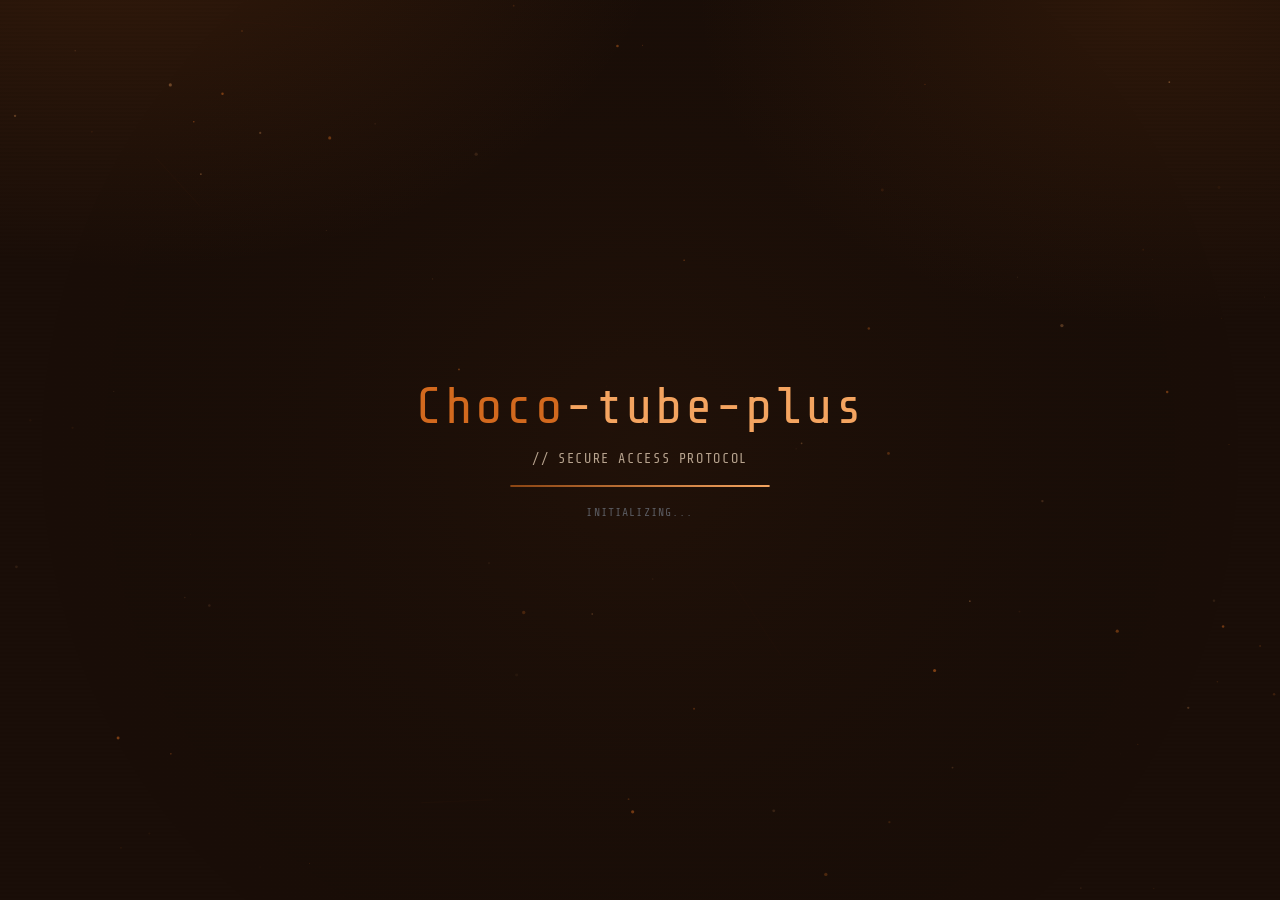
<file: templates/login.html>
<!DOCTYPE html>
<html lang="ja">
<head>
  <meta charset="UTF-8" />
  <meta name="viewport" content="width=device-width, initial-scale=1.0" />
  <title>Login — Choco-tube-plus</title>
  <link rel="preconnect" href="https://fonts.googleapis.com">
  <link rel="preconnect" href="https://fonts.gstatic.com" crossorigin>
  <link rel="stylesheet" href="https://fonts.googleapis.com/css2?family=Share+Tech+Mono&display=swap">
  <style>
    *, *::before, *::after { box-sizing: border-box; margin: 0; padding: 0; }

    :root {
      --bg: #1a0e08;
      --accent: #8b4513;
      --accent-bright: #d2691e;
      --cyan: #f4a460;
      --pink: #cd853f;
      --text: #f5ead8;
      --muted: #b8a48f;
      --border: rgba(210, 140, 70, 0.22);
      --border-glow: rgba(218, 165, 90, 0.55);
      --surface: rgba(45, 26, 16, 0.88);
    }

    html, body {
      width: 100%; height: 100%;
      background:
        radial-gradient(900px 600px at 10% -10%, rgba(210,105,30,0.14), transparent 60%),
        radial-gradient(700px 500px at 90% 0%, rgba(139,69,19,0.18), transparent 65%),
        var(--bg);
      background-attachment: fixed;
      font-family: 'Segoe UI', system-ui, sans-serif;
      color: var(--text);
      overflow: hidden;
    }

    /* ─── CANVAS ─── */
    #bgCanvas {
      position: fixed;
      inset: 0;
      width: 100%; height: 100%;
      z-index: 0;
    }

    /* ─── INTRO OVERLAY ─── */
    #intro {
      position: fixed;
      inset: 0;
      z-index: 10;
      display: flex;
      flex-direction: column;
      align-items: center;
      justify-content: center;
      gap: 1.2rem;
      pointer-events: none;
    }

    .intro-logo {
      font-family: 'Share Tech Mono', monospace;
      font-size: clamp(1.8rem, 5vw, 3.2rem);
      letter-spacing: 0.04em;
      line-height: 1;
      opacity: 0;
      transform: translateY(12px);
      transition: opacity 0.6s ease, transform 0.6s ease;
    }
    .intro-logo.visible { opacity: 1; transform: translateY(0); }
    .intro-logo .logo-inv { color: var(--accent-bright); }
    .intro-logo .logo-tube { color: var(--cyan); }

    .intro-tagline {
      font-size: 0.85rem;
      color: var(--muted);
      letter-spacing: 0.12em;
      font-family: 'Share Tech Mono', monospace;
      opacity: 0;
      transition: opacity 0.5s ease 0.3s;
    }
    .intro-tagline.visible { opacity: 1; }

    .intro-bar {
      width: min(260px, 60vw);
      height: 2px;
      background: rgba(139,69,19,0.18);
      border-radius: 999px;
      overflow: hidden;
      opacity: 0;
      transition: opacity 0.4s ease 0.5s;
    }
    .intro-bar.visible { opacity: 1; }
    .intro-bar-fill {
      height: 100%;
      width: 0%;
      background: linear-gradient(90deg, var(--accent), var(--cyan));
      border-radius: 999px;
      transition: width 1.6s cubic-bezier(0.4, 0, 0.2, 1);
      box-shadow: 0 0 12px rgba(210,105,30,0.7);
    }

    .intro-hint {
      font-size: 0.72rem;
      color: rgba(148,163,184,0.5);
      font-family: 'Share Tech Mono', monospace;
      letter-spacing: 0.1em;
      opacity: 0;
      transition: opacity 0.4s ease;
    }
    .intro-hint.visible { opacity: 1; }

    /* Glitch flicker effect on logo */
    @keyframes glitch1 {
      0%,95%,100% { clip-path: none; transform: none; }
      96% { clip-path: inset(20% 0 60% 0); transform: translateX(-4px); }
      97% { clip-path: inset(50% 0 20% 0); transform: translateX(4px); }
      98% { clip-path: inset(10% 0 80% 0); transform: translateX(-2px); }
      99% { clip-path: none; transform: none; }
    }
    .glitch-active { animation: glitch1 0.25s steps(1) forwards; }

    /* ─── MAIN PAGE ─── */
    #mainPage {
      position: fixed;
      inset: 0;
      z-index: 5;
      display: flex;
      align-items: center;
      justify-content: center;
      opacity: 0;
      pointer-events: none;
      transition: opacity 0.7s ease;
      overflow-y: auto;
    }
    #mainPage.visible {
      opacity: 1;
      pointer-events: auto;
    }

    .login-wrap {
      width: min(420px, 92vw);
      padding: 2.4rem 2.2rem 2rem;
      background: var(--surface);
      border: 1px solid var(--border);
      border-radius: 18px;
      box-shadow:
        0 0 0 1px rgba(210,140,70,0.08),
        0 0 40px rgba(139,69,19,0.3),
        0 0 80px rgba(210,105,30,0.12),
        0 8px 32px rgba(0,0,0,0.6);
      transform: translateY(24px) scale(0.97);
      transition: transform 0.7s cubic-bezier(0.22,1,0.36,1), opacity 0.7s ease;
      backdrop-filter: blur(16px);
      -webkit-backdrop-filter: blur(16px);
      position: relative;
    }
    #mainPage.visible .login-wrap {
      transform: translateY(0) scale(1);
    }

    /* card glow corner */
    .login-wrap::before {
      content: '';
      position: absolute;
      top: -60px; right: -60px;
      width: 180px; height: 180px;
      background: radial-gradient(circle, rgba(210,105,30,0.28) 0%, transparent 70%);
      pointer-events: none;
    }
    .login-wrap::after {
      content: '';
      position: absolute;
      bottom: -60px; left: -60px;
      width: 160px; height: 160px;
      background: radial-gradient(circle, rgba(244,164,96,0.18) 0%, transparent 70%);
      pointer-events: none;
    }

    .login-header {
      text-align: center;
      margin-bottom: 1.8rem;
    }
    .login-logo {
      font-family: 'Share Tech Mono', monospace;
      font-size: 1.5rem;
      letter-spacing: 0.03em;
      display: block;
      margin-bottom: 0.35rem;
    }
    .login-logo .logo-inv { color: var(--accent-bright); }
    .login-logo .logo-tube { color: var(--cyan); }

    .login-subtitle {
      font-size: 0.78rem;
      color: var(--muted);
      letter-spacing: 0.06em;
    }

    /* divider */
    .login-divider {
      display: flex;
      align-items: center;
      gap: 0.7rem;
      margin-bottom: 1.6rem;
    }
    .login-divider::before,
    .login-divider::after {
      content: '';
      flex: 1;
      height: 1px;
      background: linear-gradient(90deg, transparent, var(--border), transparent);
    }
    .login-divider span {
      font-size: 0.68rem;
      color: rgba(148,163,184,0.4);
      font-family: 'Share Tech Mono', monospace;
      letter-spacing: 0.08em;
      white-space: nowrap;
    }

    /* form */
    .login-form { display: flex; flex-direction: column; gap: 1rem; }

    .field-wrap { display: flex; flex-direction: column; gap: 0.32rem; }

    .field-label {
      font-size: 0.72rem;
      color: var(--muted);
      letter-spacing: 0.08em;
      font-family: 'Share Tech Mono', monospace;
    }

    .field-input-wrap {
      position: relative;
      display: flex;
      align-items: center;
    }

    .field-icon {
      position: absolute;
      left: 0.85rem;
      color: rgba(148,163,184,0.45);
      pointer-events: none;
      transition: color 0.2s;
    }

    .field-input {
      width: 100%;
      padding: 0.72rem 0.9rem 0.72rem 2.4rem;
      background: rgba(5, 9, 20, 0.7);
      border: 1px solid var(--border);
      border-radius: 10px;
      color: var(--text);
      font-size: 0.9rem;
      outline: none;
      transition: border-color 0.2s, box-shadow 0.2s;
      font-family: inherit;
    }
    .field-input::placeholder { color: rgba(148,163,184,0.35); }
    .field-input:focus {
      border-color: rgba(139,92,246,0.55);
      box-shadow: 0 0 0 3px rgba(124,58,237,0.12), 0 0 16px rgba(124,58,237,0.15);
    }
    .field-input:focus ~ .field-icon { color: var(--accent-bright); }
    .field-input-wrap:focus-within .field-icon { color: var(--accent-bright); }

    /* password toggle */
    .pw-toggle {
      position: absolute;
      right: 0.75rem;
      background: none;
      border: none;
      color: rgba(148,163,184,0.4);
      cursor: pointer;
      padding: 4px;
      border-radius: 6px;
      transition: color 0.2s;
      display: flex;
      align-items: center;
    }
    .pw-toggle:hover { color: var(--accent-bright); }

    /* options row */
    .login-options {
      display: flex;
      align-items: center;
      justify-content: space-between;
      font-size: 0.75rem;
    }

    .login-remember {
      display: flex;
      align-items: center;
      gap: 0.45rem;
      color: var(--muted);
      cursor: pointer;
      user-select: none;
    }
    .login-remember input[type="checkbox"] {
      appearance: none;
      width: 15px; height: 15px;
      border: 1px solid var(--border);
      border-radius: 4px;
      background: rgba(26,14,8,0.6);
      cursor: pointer;
      transition: background 0.2s, border-color 0.2s;
      display: flex; align-items: center; justify-content: center;
      flex-shrink: 0;
    }
    .login-remember input[type="checkbox"]:checked {
      background: var(--accent);
      border-color: var(--accent);
    }
    .login-remember input[type="checkbox"]:checked::after {
      content: '';
      display: block;
      width: 4px; height: 7px;
      border: 2px solid #fff;
      border-top: none; border-left: none;
      transform: rotate(45deg) translate(-1px, -1px);
    }

    .login-forgot {
      color: rgba(210,140,70,0.7);
      text-decoration: none;
      font-size: 0.74rem;
      transition: color 0.2s;
    }
    .login-forgot:hover { color: var(--accent-bright); }

    /* submit button */
    .login-btn {
      margin-top: 0.4rem;
      padding: 0.82rem;
      background: linear-gradient(135deg, #8b4513 0%, #c46a25 100%);
      border: none;
      border-radius: 10px;
      color: #f5ead8;
      font-size: 0.92rem;
      font-weight: 600;
      letter-spacing: 0.04em;
      cursor: pointer;
      position: relative;
      overflow: hidden;
      transition: opacity 0.2s, transform 0.15s, box-shadow 0.2s;
      box-shadow: 0 0 20px rgba(139,69,19,0.4);
    }
    .login-btn::before {
      content: '';
      position: absolute;
      inset: 0;
      background: linear-gradient(135deg, rgba(255,255,255,0.08) 0%, transparent 60%);
      pointer-events: none;
    }
    .login-btn:hover {
      opacity: 0.92;
      transform: translateY(-1px);
      box-shadow: 0 0 30px rgba(210,105,30,0.55);
    }
    .login-btn:active { transform: translateY(0); opacity: 1; }

    .login-btn.loading { pointer-events: none; }
    .login-btn.loading .btn-text { opacity: 0; }
    .login-btn.loading .btn-spinner { opacity: 1; }

    .btn-text { transition: opacity 0.2s; }
    .btn-spinner {
      position: absolute;
      inset: 0;
      display: flex;
      align-items: center;
      justify-content: center;
      opacity: 0;
      transition: opacity 0.2s;
    }
    .btn-spinner-ring {
      width: 20px; height: 20px;
      border: 2px solid rgba(255,255,255,0.3);
      border-top-color: #fff;
      border-radius: 50%;
      animation: spin 0.7s linear infinite;
    }
    @keyframes spin { to { transform: rotate(360deg); } }

    /* error message */
    .login-error {
      font-size: 0.76rem;
      color: #f87171;
      display: flex;
      align-items: center;
      gap: 0.4rem;
      background: rgba(248,113,113,0.08);
      border: 1px solid rgba(248,113,113,0.2);
      border-radius: 8px;
      padding: 0.55rem 0.75rem;
      opacity: 0;
      max-height: 0;
      overflow: hidden;
      transition: opacity 0.25s, max-height 0.25s;
    }
    .login-error.show { opacity: 1; max-height: 60px; }

    /* scan-line overlay */
    .scanlines {
      position: fixed;
      inset: 0;
      z-index: 1;
      background: repeating-linear-gradient(
        0deg,
        transparent,
        transparent 2px,
        rgba(0,0,0,0.03) 2px,
        rgba(0,0,0,0.03) 4px
      );
      pointer-events: none;
    }
  </style>
</head>
<body>

<canvas id="bgCanvas"></canvas>
<div class="scanlines"></div>

<!-- INTRO ANIMATION -->
<div id="intro">
  <div class="intro-logo" id="introLogo">
    <span class="logo-inv">Choco</span><span class="logo-tube">-tube-plus</span>
  </div>
  <div class="intro-tagline" id="introTagline">// SECURE ACCESS PROTOCOL</div>
  <div class="intro-bar" id="introBar">
    <div class="intro-bar-fill" id="introBarFill"></div>
  </div>
  <div class="intro-hint" id="introHint">INITIALIZING...</div>
</div>

<!-- MAIN LOGIN PAGE -->
<div id="mainPage">
  <div class="login-wrap">
    <div class="login-header">
      <span class="login-logo">
        <span class="logo-inv">Choco</span><span class="logo-tube">-tube-plus</span>
      </span>
      <div class="login-subtitle">プライベートアクセス</div>
    </div>

    <div class="login-divider"><span>SIGN IN</span></div>

    <div class="login-error" id="loginError">
      <svg xmlns="http://www.w3.org/2000/svg" viewBox="0 0 24 24" fill="none" stroke="currentColor" stroke-width="2" width="14" height="14"><circle cx="12" cy="12" r="10"/><line x1="12" y1="8" x2="12" y2="12"/><line x1="12" y1="16" x2="12.01" y2="16"/></svg>
      <span id="loginErrorText">IDまたはパスワードが正しくありません</span>
    </div>

    <form class="login-form" id="loginForm" autocomplete="off">
      <div class="field-wrap">
        <label class="field-label" for="password">PASSWORD</label>
        <div class="field-input-wrap">
          <svg class="field-icon" xmlns="http://www.w3.org/2000/svg" viewBox="0 0 24 24" fill="none" stroke="currentColor" stroke-width="2" width="16" height="16"><rect x="3" y="11" width="18" height="11" rx="2" ry="2"/><path d="M7 11V7a5 5 0 0 1 10 0v4"/></svg>
          <input class="field-input" type="password" id="password" name="password" placeholder="パスワード" autocomplete="off" />
          <button type="button" class="pw-toggle" id="pwToggle" aria-label="パスワードを表示">
            <svg id="eyeIcon" xmlns="http://www.w3.org/2000/svg" viewBox="0 0 24 24" fill="none" stroke="currentColor" stroke-width="2" width="16" height="16"><path d="M1 12s4-8 11-8 11 8 11 8-4 8-11 8-11-8-11-8z"/><circle cx="12" cy="12" r="3"/></svg>
          </button>
        </div>
      </div>

      <div class="login-options">
        <label class="login-remember">
          <input type="checkbox" id="rememberMe" />
          ログイン状態を保持
        </label>
        <a href="#" class="login-forgot">パスワードを忘れた？</a>
      </div>

      <button type="submit" class="login-btn" id="loginBtn">
        <span class="btn-text">ログイン</span>
        <div class="btn-spinner"><div class="btn-spinner-ring"></div></div>
      </button>
    </form>

  </div>
</div>

<script>
(function() {
  /* ─── BACKGROUND PARTICLES ─── */
  const canvas = document.getElementById('bgCanvas');
  const ctx = canvas.getContext('2d');
  let W, H, particles, nodes;

  function resize() {
    W = canvas.width = window.innerWidth;
    H = canvas.height = window.innerHeight;
  }

  function initParticles() {
    particles = Array.from({length: 80}, () => ({
      x: Math.random() * W,
      y: Math.random() * H,
      r: Math.random() * 1.4 + 0.3,
      vx: (Math.random() - 0.5) * 0.3,
      vy: (Math.random() - 0.5) * 0.3,
      a: Math.random(),
      hue: Math.random() < 0.6 ? 'warm' : 'gold',
    }));
    nodes = Array.from({length: 22}, () => ({
      x: Math.random() * W,
      y: Math.random() * H,
      vx: (Math.random() - 0.5) * 0.15,
      vy: (Math.random() - 0.5) * 0.15,
    }));
  }

  function drawFrame() {
    ctx.clearRect(0, 0, W, H);

    /* node connections */
    for (let i = 0; i < nodes.length; i++) {
      for (let j = i+1; j < nodes.length; j++) {
        const dx = nodes[i].x - nodes[j].x;
        const dy = nodes[i].y - nodes[j].y;
        const dist = Math.sqrt(dx*dx + dy*dy);
        if (dist < 160) {
          ctx.beginPath();
          ctx.moveTo(nodes[i].x, nodes[i].y);
          ctx.lineTo(nodes[j].x, nodes[j].y);
          ctx.strokeStyle = `rgba(139,69,19,${0.12 * (1 - dist/160)})`;
          ctx.lineWidth = 0.7;
          ctx.stroke();
        }
      }
      const n = nodes[i];
      n.x += n.vx; n.y += n.vy;
      if (n.x < 0 || n.x > W) n.vx *= -1;
      if (n.y < 0 || n.y > H) n.vy *= -1;
    }

    /* particles */
    for (const p of particles) {
      const color = p.hue === 'warm'
        ? `rgba(210,105,30,${p.a * 0.55})`
        : `rgba(244,164,96,${p.a * 0.45})`;
      ctx.beginPath();
      ctx.arc(p.x, p.y, p.r, 0, Math.PI*2);
      ctx.fillStyle = color;
      ctx.fill();

      p.x += p.vx; p.y += p.vy;
      p.a += (Math.random() - 0.5) * 0.04;
      p.a = Math.max(0.1, Math.min(1, p.a));
      if (p.x < -5) p.x = W+5;
      if (p.x > W+5) p.x = -5;
      if (p.y < -5) p.y = H+5;
      if (p.y > H+5) p.y = -5;
    }

    /* subtle radial glow */
    const gr = ctx.createRadialGradient(W*0.5, H*0.5, 0, W*0.5, H*0.5, Math.min(W,H)*0.7);
    gr.addColorStop(0, 'rgba(210,105,30,0.04)');
    gr.addColorStop(1, 'transparent');
    ctx.fillStyle = gr;
    ctx.fillRect(0, 0, W, H);

    requestAnimationFrame(drawFrame);
  }

  resize();
  initParticles();
  drawFrame();
  window.addEventListener('resize', () => { resize(); initParticles(); });

  /* ─── INTRO SEQUENCE ─── */
  const intro = document.getElementById('intro');
  const introLogo = document.getElementById('introLogo');
  const introTagline = document.getElementById('introTagline');
  const introBar = document.getElementById('introBar');
  const introBarFill = document.getElementById('introBarFill');
  const introHint = document.getElementById('introHint');
  const mainPage = document.getElementById('mainPage');

  const hints = ['INITIALIZING...', 'LOADING MODULES...', 'VERIFYING INTEGRITY...', 'READY'];

  let hintIdx = 0;
  let hintTimer;

  function cycleHint() {
    hintIdx++;
    if (hintIdx < hints.length) {
      introHint.textContent = hints[hintIdx];
      hintTimer = setTimeout(cycleHint, 420);
    }
  }

  /* glitch burst */
  function glitch(el) {
    el.classList.add('glitch-active');
    setTimeout(() => el.classList.remove('glitch-active'), 260);
  }

  /* Step 1: show logo */
  setTimeout(() => {
    introLogo.classList.add('visible');
    glitch(introLogo);
  }, 200);

  /* Step 2: tagline */
  setTimeout(() => {
    introTagline.classList.add('visible');
  }, 650);

  /* Step 3: progress bar appears + fills */
  setTimeout(() => {
    introBar.classList.add('visible');
    introHint.classList.add('visible');
    requestAnimationFrame(() => {
      requestAnimationFrame(() => {
        introBarFill.style.width = '100%';
      });
    });
    hintTimer = setTimeout(cycleHint, 420);
  }, 900);

  /* Step 4: glitch flash then transition */
  setTimeout(() => {
    clearTimeout(hintTimer);
    introHint.textContent = 'READY';
    glitch(introLogo);
  }, 2400);

  setTimeout(() => {
    /* fade out intro */
    intro.style.transition = 'opacity 0.5s ease';
    intro.style.opacity = '0';
    intro.style.pointerEvents = 'none';

    /* reveal main */
    mainPage.classList.add('visible');
  }, 2700);

  /* ─── LOGIN FORM ─── */
  const form = document.getElementById('loginForm');
  const loginBtn = document.getElementById('loginBtn');
  const loginError = document.getElementById('loginError');
  const loginErrorText = document.getElementById('loginErrorText');
  const pwToggle = document.getElementById('pwToggle');
  const pwInput = document.getElementById('password');
  const eyeIcon = document.getElementById('eyeIcon');

  function showError(msg) {
    loginErrorText.textContent = msg;
    loginError.classList.add('show');
  }

  function hideError() {
    loginError.classList.remove('show');
  }

  /* clear error when user types */
  pwInput.addEventListener('input', hideError);

  /* password visibility toggle */
  pwToggle.addEventListener('click', () => {
    const isPassword = pwInput.type === 'password';
    pwInput.type = isPassword ? 'text' : 'password';
    eyeIcon.innerHTML = isPassword
      ? '<path d="M17.94 17.94A10.07 10.07 0 0 1 12 20c-7 0-11-8-11-8a18.45 18.45 0 0 1 5.06-5.94M9.9 4.24A9.12 9.12 0 0 1 12 4c7 0 11 8 11 8a18.5 18.5 0 0 1-2.16 3.19m-6.72-1.07a3 3 0 1 1-4.24-4.24"/><line x1="1" y1="1" x2="23" y2="23"/>'
      : '<path d="M1 12s4-8 11-8 11 8 11 8-4 8-11 8-11-8-11-8z"/><circle cx="12" cy="12" r="3"/>';
  });

  /* form submit — calls /api/login */
  form.addEventListener('submit', async (e) => {
    e.preventDefault();
    hideError();

    const password = pwInput.value.trim();
    const remember = document.getElementById('rememberMe').checked;

    loginBtn.classList.add('loading');

    try {
      const res = await fetch('/api/login', {
        method: 'POST',
        headers: { 'Content-Type': 'application/json' },
        body: JSON.stringify({ password, remember }),
      });
      const data = await res.json().catch(() => ({}));

      if (res.ok && data.ok) {
        loginBtn.classList.remove('loading');
        loginBtn.querySelector('.btn-text').textContent = '✓ 認証完了';
        loginBtn.style.background = 'linear-gradient(135deg, #059669, #047857)';
        loginBtn.style.boxShadow = '0 0 20px rgba(5,150,105,0.4)';
        setTimeout(() => {
          window.location.href = data.redirect || '/';
        }, 700);
      } else {
        loginBtn.classList.remove('loading');
        showError(data.message || 'IDまたはパスワードが正しくありません');
      }
    } catch (err) {
      loginBtn.classList.remove('loading');
      showError('ネットワークエラーが発生しました');
    }
  });
})();
</script>
</body>
</html>
</file>
